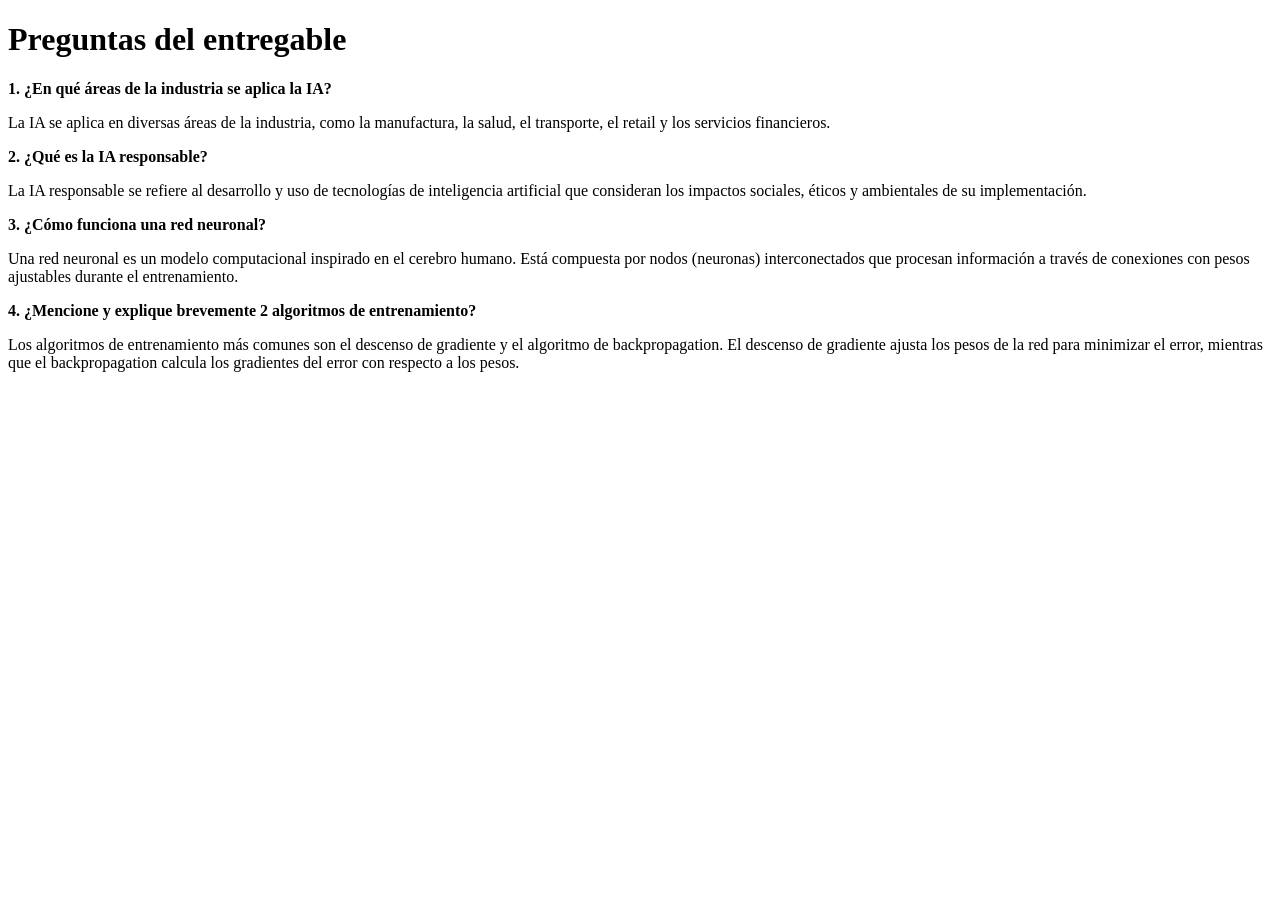
<file: preguntas.html/preguntas.html>
<!DOCTYPE html>
<html lang="en">
<head>
    <meta charset="UTF-8">
    <meta name="viewport" content="width=device-width, initial-scale=1.0">
    <title>Preguntas del entregable</title>
</head>
<body>
    <div>
        <h1>Preguntas del entregable</h1>
        <p><strong>1. ¿En qué áreas de la industria se aplica la IA?</strong></p>
        <p>La IA se aplica en diversas áreas de la industria, como la manufactura, la salud, el transporte, el retail y los servicios financieros.</p>
        <p><strong>2. ¿Qué es la IA responsable?</strong></p>
        <p>La IA responsable se refiere al desarrollo y uso de tecnologías de inteligencia artificial que consideran los impactos sociales, éticos y ambientales de su implementación.</p>
        <p><strong>3. ¿Cómo funciona una red neuronal?</strong></p>
        <p>Una red neuronal es un modelo computacional inspirado en el cerebro humano. Está compuesta por nodos (neuronas) interconectados que procesan información a través de conexiones con pesos ajustables durante el entrenamiento.</p>
        <p><strong>4. ¿Mencione y explique brevemente 2 algoritmos de entrenamiento?</strong></p>
        <p>Los algoritmos de entrenamiento más comunes son el descenso de gradiente y el algoritmo de backpropagation. El descenso de gradiente ajusta los pesos de la red para minimizar el error, mientras que el backpropagation calcula los gradientes del error con respecto a los pesos.</p>
    </div>
</body>
</html>
</file>
